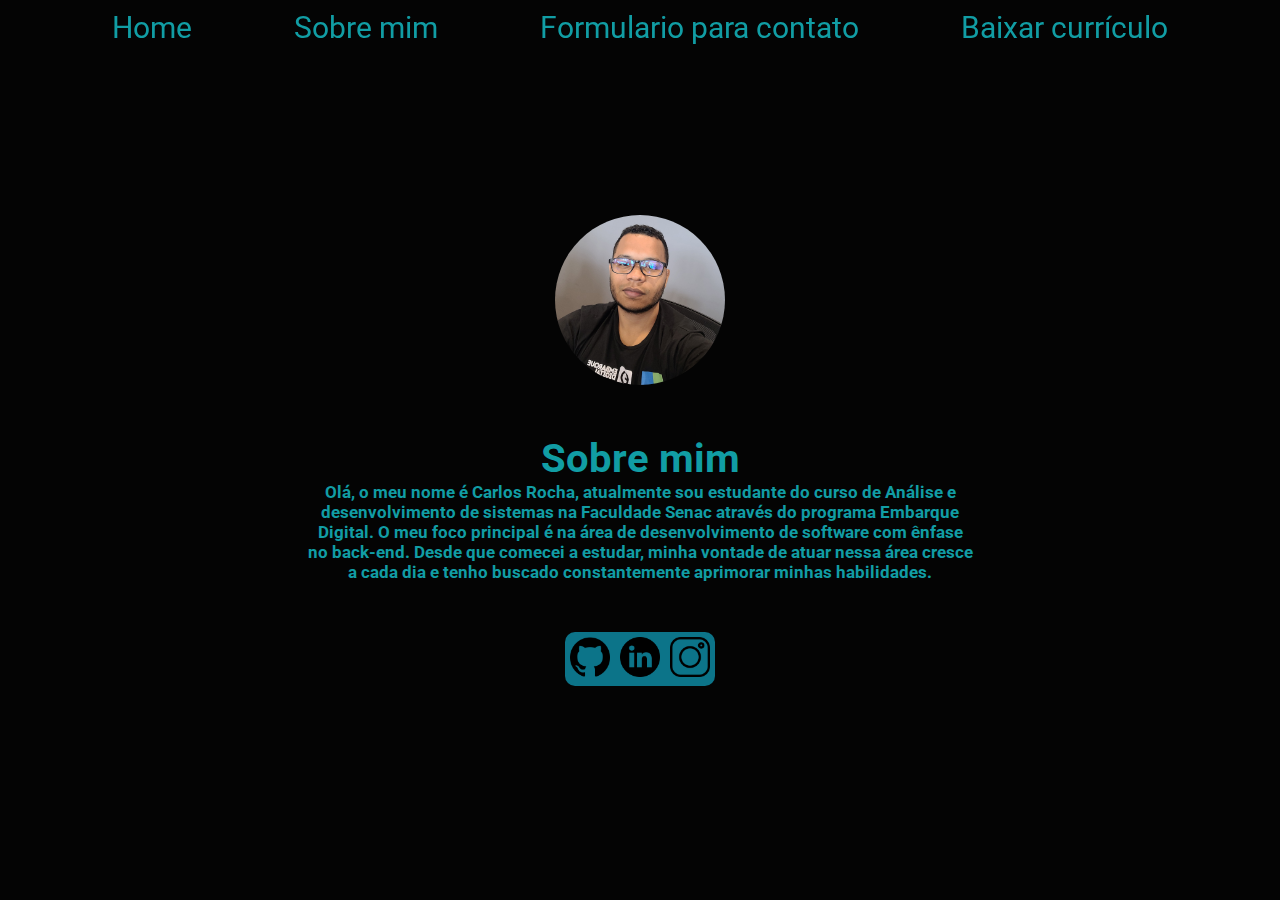
<file: index.html>
<!DOCTYPE html>
<html lang="pt-br">
  <head>
    <meta charset="UTF-8" />
    <meta name="viewport" content="width=device-width, initial-scale=1.0" />
    <title>Currículo</title>
    <link rel="stylesheet" href="style/style.css" />
  </head>
  <body>
    <header>
      <nav class="menu" id="menu">
        <ul>
          <li><a href="index.html">Home</a></li>
          <li><a href="#about">Sobre mim</a></li>
          <li><a href="form.html">Formulario para contato</a></li>
          <li>
            <a href="src/curriculo/Curriculo.pdf" download>Baixar currículo</a>
          </li>
        </ul>
      </nav>
    </header>
    <main class="about">
      <img class="photo" src="src/img/perfil.jpg" alt="Minha foto" />
      <div id="about" class="text">
        <h1>Sobre mim</h1>
        <p>
          Olá, o meu nome é Carlos Rocha, atualmente sou estudante do curso de
          Análise e desenvolvimento de sistemas na Faculdade Senac através do
          programa Embarque Digital. O meu foco principal é na área de
          desenvolvimento de software com ênfase no back-end. Desde que comecei
          a estudar, minha vontade de atuar nessa área cresce a cada dia e tenho
          buscado constantemente aprimorar minhas habilidades.
        </p>
      </div>

      <section class="iconContainer">
        <div class="github-icon">
          <a href="https://github.com/Carlos-Rochaa" target="_blank">
            <img src="src/img/github.png" alt="Github icon" />
          </a>
        </div>
        <div class="linkedin-icon">
          <a
            href="https://www.linkedin.com/in/carlos-rocha-377650271/"
            target="_blank"
          >
            <img src="src/img/linkedin.png" alt="Linkedin icon" />
          </a>
        </div>

        <div class="instagram-icon">
          <a href="https://www.instagram.com/carloshrocha_/" target="_blank">
            <img src="src/img/instagram.png" alt="Instagram icon" />
          </a>
        </div>
      </section>
    </main>
  </body>
</html>
</file>
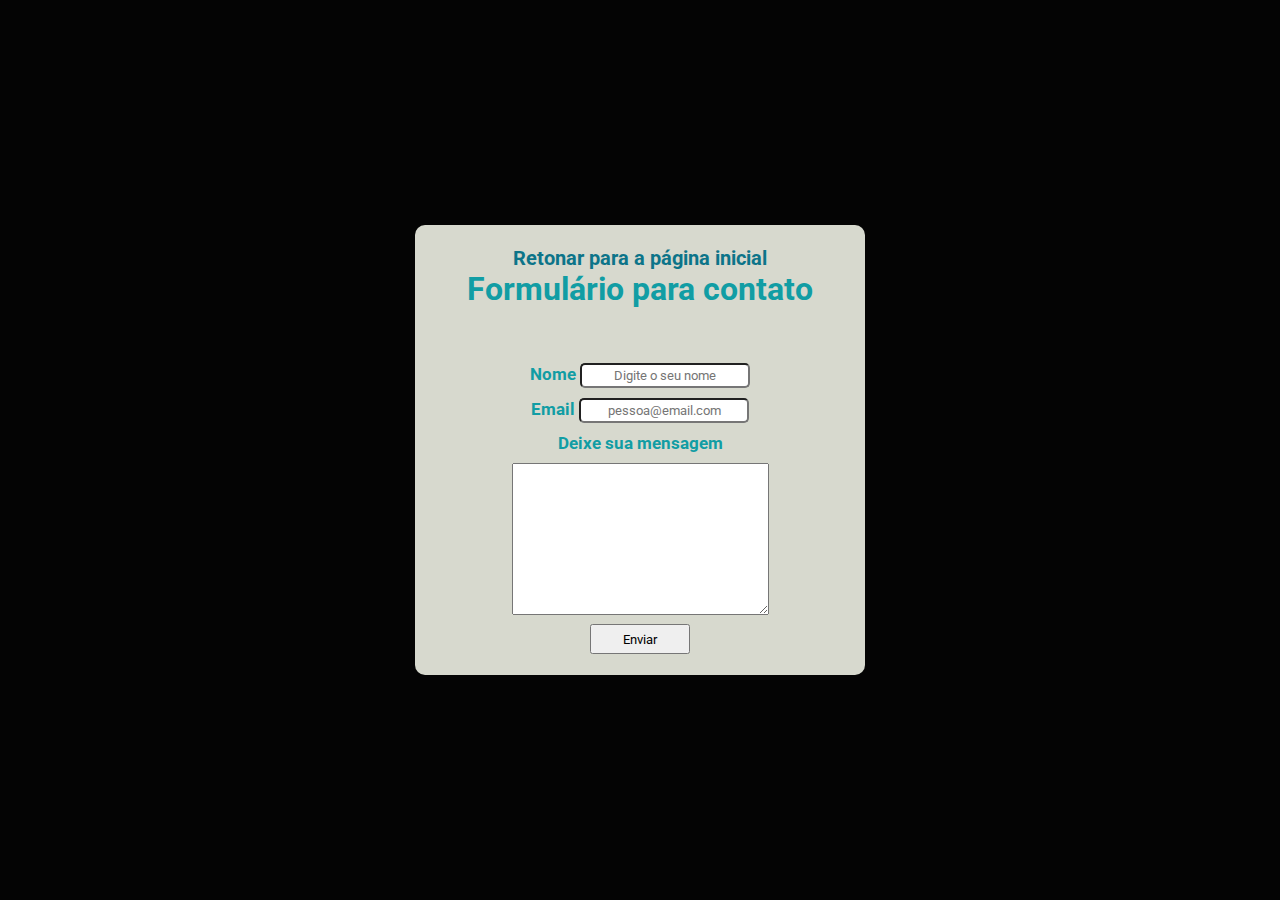
<file: form.html>
<!DOCTYPE html>
<html lang="pt-br">
  <head>
    <meta charset="UTF-8" />
    <meta name="viewport" content="width=device-width, initial-scale=1.0" />
    <title>Contato</title>
    <link rel="stylesheet" href="style/style.css" />
    <script src="script.js" defer></script>
  </head>
  <body>
    <div class="form-container">
      <a class="home" href="index.html">Retonar para a página inicial</a>
      <h1>Formulário para contato</h1>
      <form action="">
        <div class="campo">
          <label for="name">Nome</label>
          <input
            type="text"
            id="name"
            name="Nome"
            required
            autocomplete="off"
            placeholder="Digite o seu nome"
          />
        </div>

        <div class="campo">
          <label for="email">Email</label>
          <input
            type="email"
            id="email"
            name="Email"
            required
            placeholder="pessoa@email.com"
          />
        </div>

        <div class="campo">
          <p>Deixe sua mensagem</p>
          <label for="mensagem" id="mensagem"></label>
          <textarea
            name="mensagem"
            id="mensagemInput"
            cols="30"
            rows="10"
          ></textarea>
        </div>

        <button id="botao" type="submit">Enviar</button>
      </form>
    </div>
  </body>
</html>
</file>
<file: style/style.css>
@import url(https://fonts.googleapis.com/css2?family=Roboto&display=swap);

* {
  margin: 0;
  padding: 0;
  box-sizing: border-box;
  font-family: "Roboto";
  text-decoration: none;
}

:root {
  --dark-cyan: #119da4ff;
  --cerulean: #0c7489ff;
  --midnight-green: #13505bff;
  --black: #040404ff;
  --timberwolf: #d7d9ceff;
}

body {
  position: relative;
  background-color: var(--black);
  color: var(--dark-cyan);
}

.menu ul {
  display: block;
  position: fixed;
  top: 0;
  left: 0;
  width: 100%;
  z-index: 1000;
  display: flex;
  justify-content: space-evenly;
  font-size: 20px;
  padding: 10px;
  text-decoration: none;
  list-style: none;
}

.menu a {
  text-decoration: none;
}

#burger {
  display: none;
}

.menu a {
  text-decoration: none;
  font-size: 30px;
  color: var(--dark-cyan);
  cursor: pointer;
}

.menu a:hover {
  color: var(--cerulean);
  transition: 0.3s;
}

.about {
  display: flex;
  flex-direction: column;
  justify-content: center;
  align-items: center;
  height: 100vh;
  width: 100vw;
}

.about .text {
  width: 60%;
  display: flex;
  flex-direction: column;
  justify-content: center;
  align-items: center;
  text-align: center;
  padding: 50px 50px;
  font-size: 20px;
}

.about .iconContainer {
  display: flex;
  justify-content: space-around;
  align-items: center;
  background-color: var(--cerulean);
  border-radius: 10px;
}

.iconContainer img {
  height: 50px;
  width: 50px;
  padding: 5px;
}

.github-icon:hover {
  background-color: var(--dark-cyan);
  transition: 0.3s;
}

.linkedin-icon:hover {
  background-color: var(--dark-cyan);
  transition: 0.3s;
}

.instagram-icon:hover {
  background-color: var(--dark-cyan);
  transition: 0.3s;
}

.photo {
  border-radius: 100%;
  width: 170px;
  height: 170px;
}

#title {
  font-family: "Roboto";
}

#subtitle {
  font-family: "Roboto";
}

fieldset {
  border: 0;
}

.form-container {
  border-radius: 10px;
  width: 50vh;
  height: 50vh;
  background-color: var(--timberwolf);
  display: flex;
  align-items: center;
  text-align: center;
  justify-content: center;
  flex-direction: column;
  position: fixed;
  top: 50%;
  left: 50%;
  transform: translate(-50%, -50%);
}

.form-container h1 {
  padding-bottom: 50px;
  font-weight: bolder;
}

.campo {
  font-family: "Roboto";
  padding: 5px;
}

.campo label,
p {
  font-size: 17px;
  font-weight: bolder;
}

.campo input {
  width: 170px;
  height: 25px;
  border-radius: 5px;
  text-align: center;
}

.campo p {
  padding-bottom: 10px;
}

.form-container button {
  height: 30px;
  width: 100px;
}

.home {
  text-decoration: none;
  font-family: "Roboto";
  color: var(--cerulean);
  font-weight: bold;
  font-size: 20px;
}

.home:hover {
  transition: 0.3s;
  color: var(--dark-cyan);
}

@media (max-width: 850px) {
  .menu ul {
    display: flex;
    flex-direction: column;
  }

  .menu a {
    font-size: 23px;
    padding: 5px;
  }

  .photo {
    border-radius: 100%;
    width: 150px;
    height: 150px;
  }

  .about .text {
    font-size: 15px;
  }

  .about p {
    font-size: 17px;
    width: 60vh;
    padding-top: 20px;
  }
}

@media (max-width: 580px) {
  .photo {
    width: 100px;
    height: 100px;
  }

  .about .text {
    font-size: 30px;
    width: 60vh;
  }

  .about p {
    font-size: 16px;
    width: 50vh;
    padding-top: 20px;
  }

  .iconContainer img {
    height: 35px;
    width: 35px;
    padding: 5px;
  }
}

@media (max-width: 430px) {
  .menu a {
    font-size: 15px;
  }

  .about .text {
    font-size: 12px;
    width: 100vw;
    text-align: center;
    justify-content: center;
  }

  .about p {
    font-size: 12px;
    width: 35vh;
    padding-top: 20px;
  }

  .iconContainer img {
    height: 35px;
    width: 35px;
    padding: 5px;
  }
}
</file>
